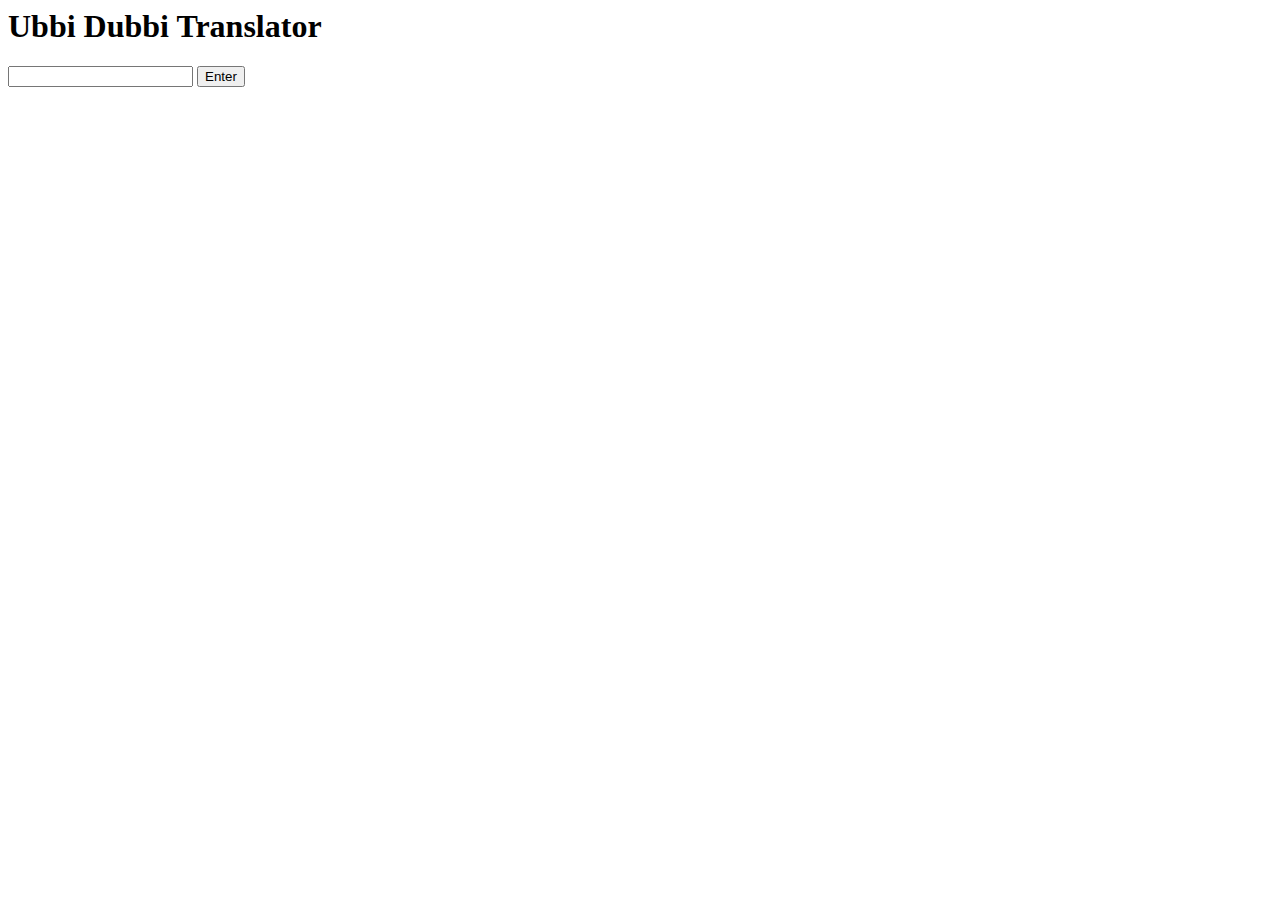
<file: dubb.html>
<html>
<head>
<title>Translator woo</title>
</head>
<body>
  <h1> Ubbi Dubbi Translator </h1>
  <p>
     <input type="text" id="their">
        <button type="button" onclick="firstFunction()">Enter</button>
   </p>
  <script src="dubbi.js"></script>
</body>
</html>
</file>
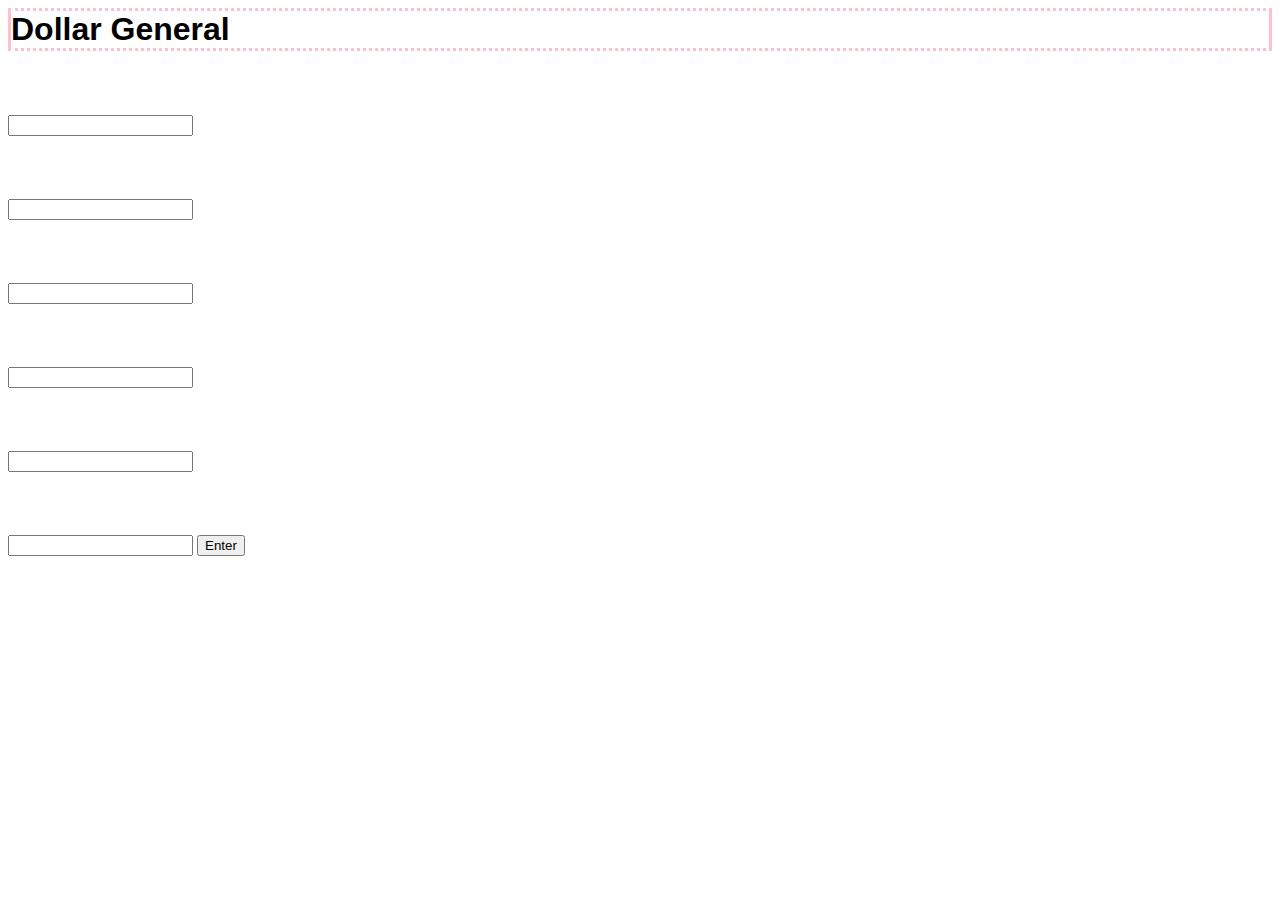
<file: madlibs.html>
<html>
<head>
<title> Mad libs </title>
<link rel = "stylesheet"
   type = "text/css"
   href = "mstyle.css" />
 </head>
  <body>
<h1> Dollar General </h1>
<p> proper noun</p>
<input type="text" id="fillintext">
<p> noun </p>
<input type="text" id="fillintwo">
<p> noun </p>
<input type="text" id="fillinthree">
<p> adjective </p>
<input type="text" id="fillinfour">
<p> noun 4 </p>
<input type="text" id="fillinfive">
<p> body part </p>
<input type="text" id="fillinsix">
   <button type="button" onclick="firstFunction()">Enter</button>
   <p hidden id="fullstory">Ricardo aka Ricky went to his <span id="noun1"></span> (proper noun) house. When he went inside he was shook because his <span id="noun2"></span> had a foot fungus. Ricky then decided to go to the Dollar General to get medicine but turns out they only had <span id=noun3></span> and it wasn’t going to help. Instead they used <span id=adjective></span><span id="noun4"></span> until peppa pig came to the rescue along with Dora the Explorer. "What are you doing here?" Ricky asked confused. "We are here to fix your" <span id="bodypart"></span></p>
   <script src="madlibs.js"></script>
</html>
</file>
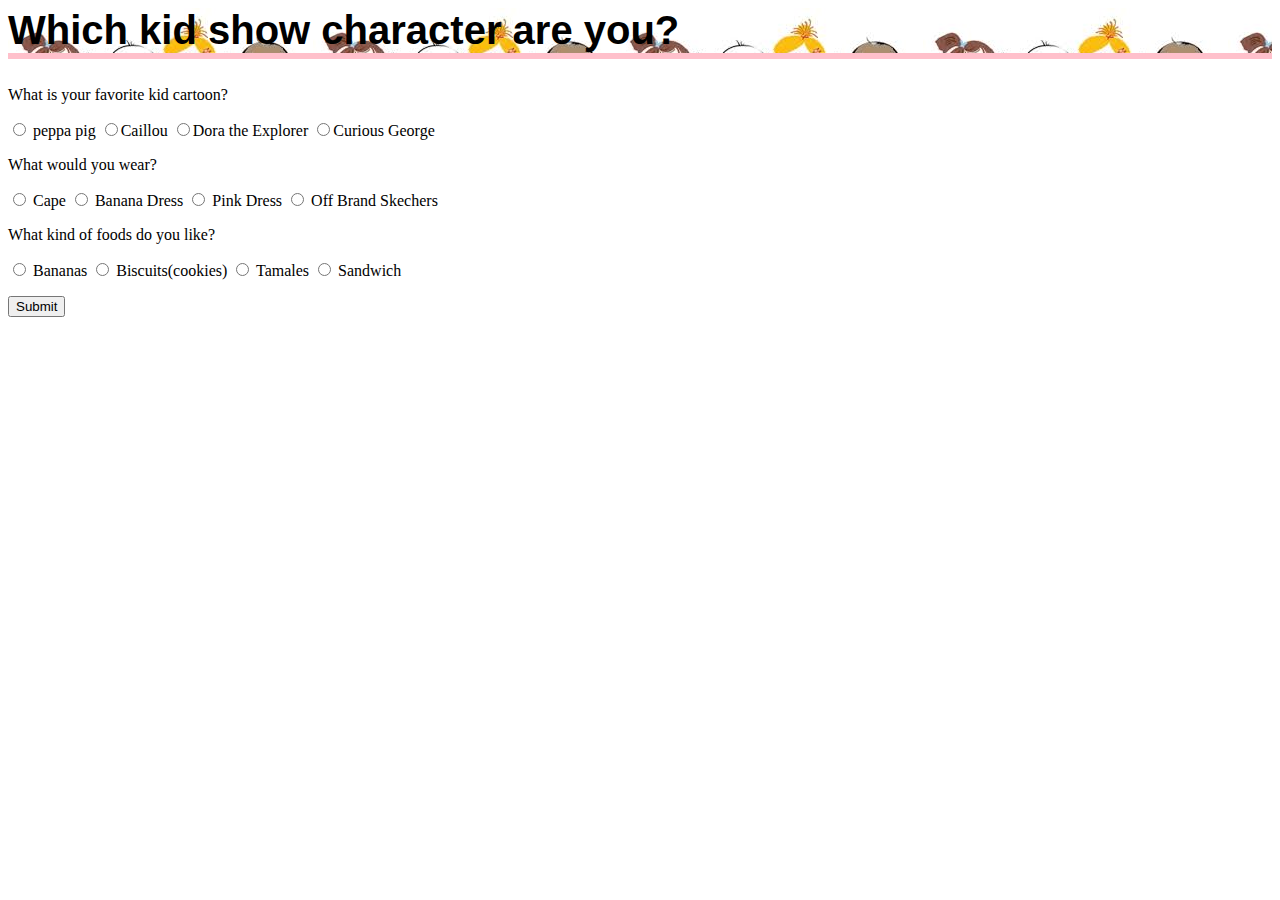
<file: pquiz.html>
<html>
<head>
<link rel="stylesheet" type="text/css" href="pquiz.css">
<title>Personality Quiz</title>
</head>
<body>
<h1>Which kid show character are you?</h1>
<p id="q1"> What is your favorite kid cartoon? </p>
<form>
<input type="radio" name="q1" value="peppa pig"> peppa pig
<input type="radio" name="q1" value="Caillou">Caillou
<input type="radio" name="q1" value="Dora the Explorer">Dora the Explorer
<input type="radio" name="q1" value="Curious George">Curious George
</form>
<p id="q2">What would you wear?</p>
<form>
<input type="radio" name="q2" value="Cape"> Cape
<input type="radio" name="q2" value="Banana Dress"> Banana Dress
<input type="radio" name="q2" value="Pink Dress"> Pink Dress
<input type="radio" name="q2" value="Off Brand Skechers"> Off Brand Skechers
</form>
<p id="q3">What kind of foods do you like?</p>
<form>
<input type="radio" name="q3" value="Bananas"> Bananas
<input type="radio" name="q3" value="Biscuits(cookies)"> Biscuits(cookies)
<input type="radio" name="q3" value="Tamales"> Tamales
<input type="radio" name="q3" value="Sandwich"> Sandwich
</form>
<p>
  <button type="button" onclick="clickFunction()">Submit</button>
</p>
</body>
<script src="pquiz.js"></script>
</html>
</file>
<file: mstyle.css>
body {
    background-image: url("https://i.ytimg.com/vi/B2yIqdn3M8Q/maxresdefault.jpg");
}
P {
  font-size: 20px;
    color: white;
}
h1 {
  color: black;
  font-family: "arial", Times, serif;
  border-style: dotted solid;
  border-color: pink;
}
</file>
<file: pquiz.css>
h1 {
  color: black;
  font-size: 40px;
  font-family: "Arial", Times, serif;
  border-bottom: 6px solid pink;
background-color: grey;
background-image: url([data-uri]);
}
.questionone
{
  color: black;
  font-size: 20px;
}
.questiontwo
{
  color: black;
  font-size: 20px;
}
.questionthree
{
  color: black;
  font-size: 20px;
}
</file>
